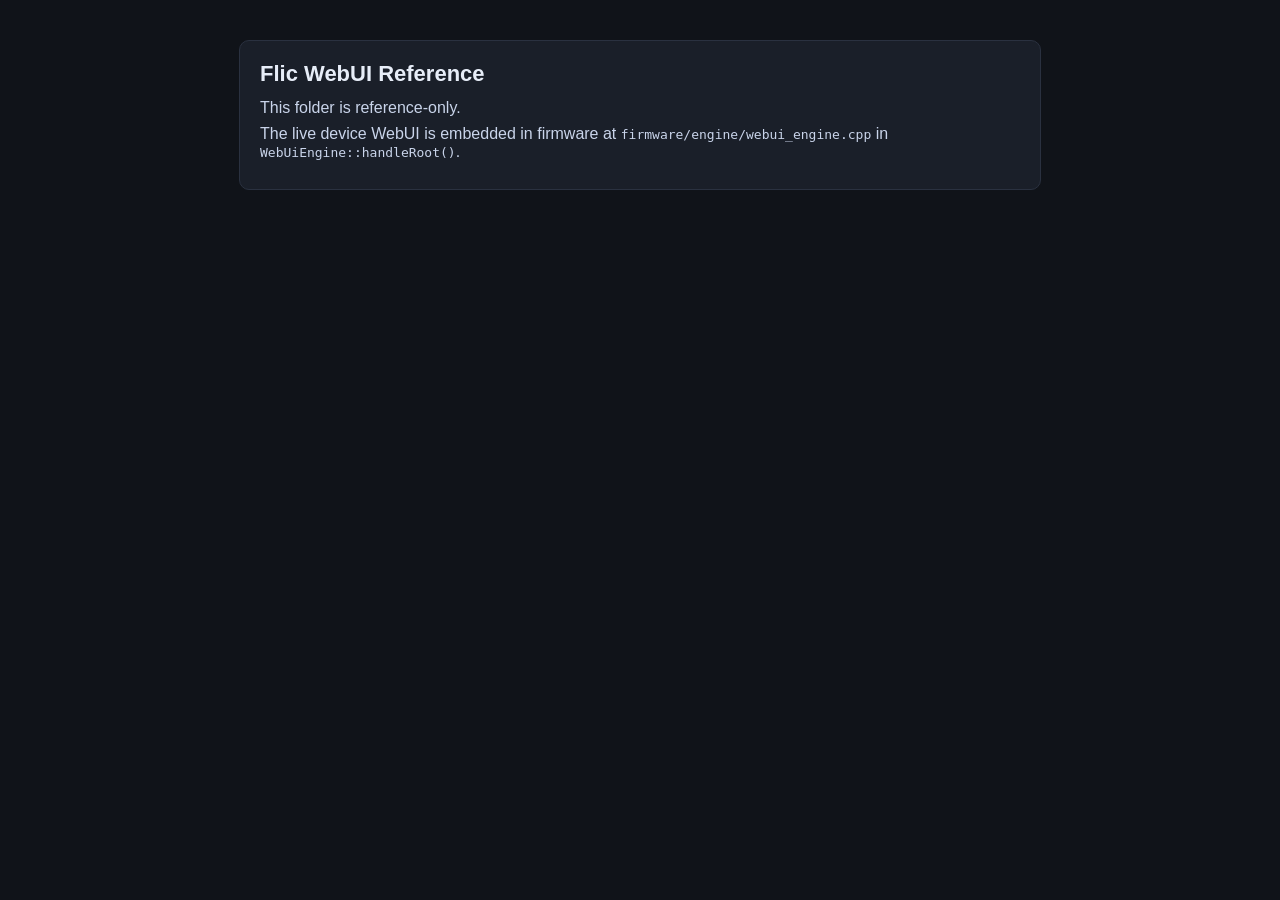
<file: webui/index.html>
<!doctype html>
<html lang="en">
<head>
  <meta charset="utf-8" />
  <meta name="viewport" content="width=device-width, initial-scale=1" />
  <title>Flic WebUI (Reference Only)</title>
  <link rel="stylesheet" href="./style.css" />
</head>
<body>
  <main class="notice">
    <h1>Flic WebUI Reference</h1>
    <p>This folder is reference-only.</p>
    <p>The live device WebUI is embedded in firmware at <code>firmware/engine/webui_engine.cpp</code> in <code>WebUiEngine::handleRoot()</code>.</p>
  </main>
</body>
</html>
</file>
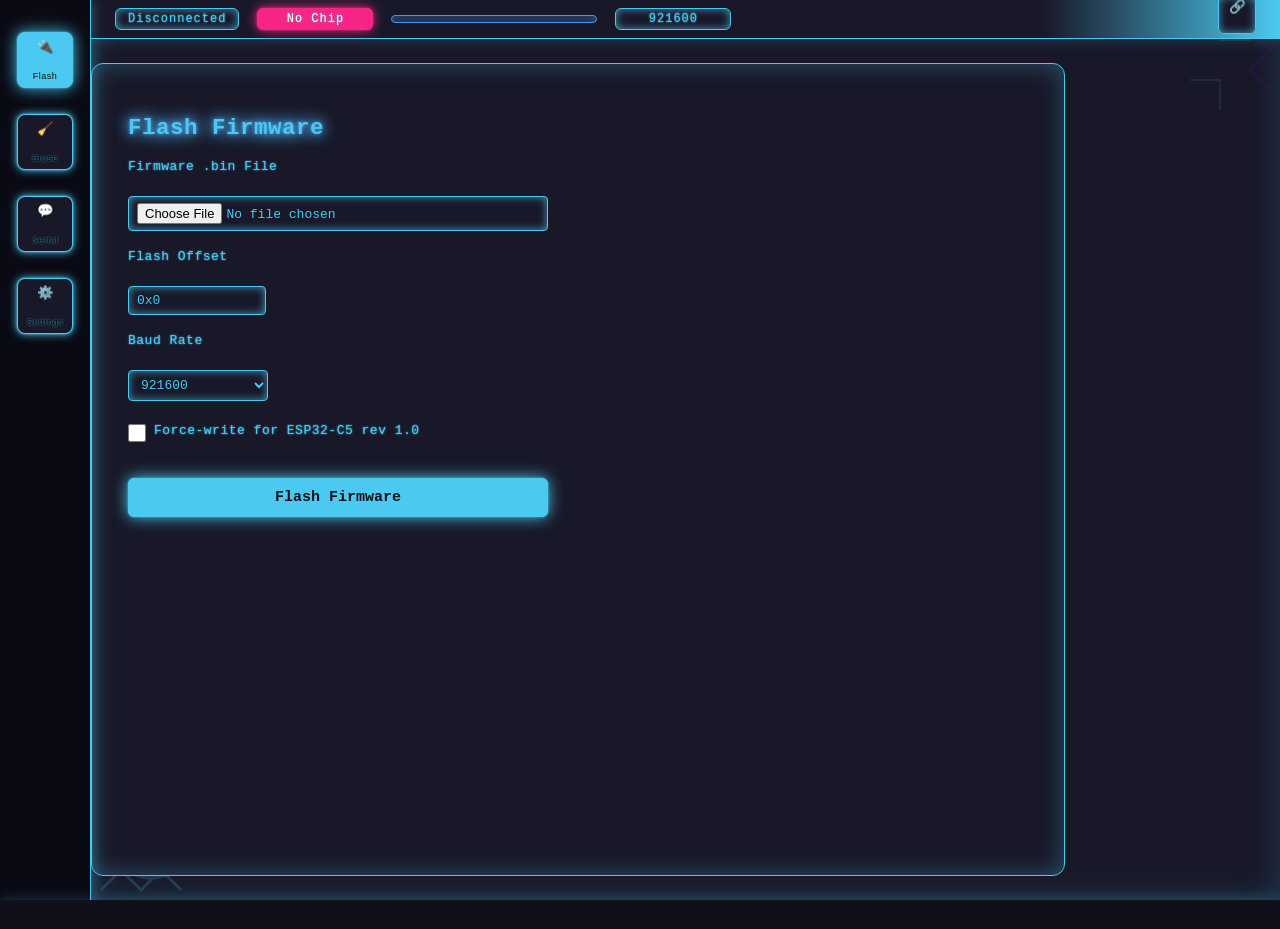
<file: c5-flasher.html>
<!DOCTYPE html>
<html lang="en">
<head>
	<meta charset="UTF-8">
	<meta name="viewport" content="width=device-width, initial-scale=1.0">
	<title>ESP32‑C5 Cyberpunk Web Flasher</title>
	<style>
		/* CYBERPUNK PIXEL-ART THEME */
		:root {
			--bg-main: #10101a;
			--bg-panel: #181828;
			--bg-nav: #0a0a14;
			--neon-cyan: #4cc9f0;
			--neon-blue: #4895ef;
			--neon-violet: #7209b7;
			--neon-pink: #f72585;
			--pixel-border: 1.5px solid #4cc9f0;
			--pixel-shadow: 0 0 8px #4cc9f0, 0 0 2px #4cc9f0;
			--pixel-font: 'Press Start 2P', 'VT323', 'Consolas', monospace;
			--scanline: repeating-linear-gradient(
				to bottom,
				rgba(76,201,240,0.04) 0px,
				rgba(76,201,240,0.04) 1.5px,
				transparent 1.5px,
				transparent 3px
			);
		}

		@font-face {
			font-family: 'Press Start 2P';
			src: local('Press Start 2P'), url([data-uri]...AA==) format('woff');
			font-display: swap;
		}

		html, body {
			height: 100%;
			margin: 0;
			padding: 0;
			background: var(--bg-main);
			color: var(--neon-cyan);
			font-family: var(--pixel-font);
			letter-spacing: 0.5px;
			min-width: 900px;
			min-height: 600px;
			overflow: hidden;
		}

		body::before {
			content: "";
			position: fixed;
			z-index: 0;
			top: 0; left: 0; right: 0; bottom: 0;
			pointer-events: none;
			background: var(--scanline);
			mix-blend-mode: lighten;
			opacity: 0.7;
		}

		.crt-glow {
			filter: drop-shadow(0 0 8px var(--neon-cyan)) drop-shadow(0 0 2px var(--neon-blue));
		}

		.hud {
			display: flex;
			height: 100vh;
			width: 100vw;
			position: relative;
			z-index: 1;
		}

		/* NAVIGATION */
		.nav {
			width: 90px;
			background: var(--bg-nav);
			border-right: var(--pixel-border);
			display: flex;
			flex-direction: column;
			align-items: center;
			padding-top: 32px;
			gap: 18px;
			box-shadow: 2px 0 12px #4cc9f055;
			position: relative;
			z-index: 2;
		}
		.nav-btn {
			width: 56px;
			height: 56px;
			background: var(--bg-panel);
			border: var(--pixel-border);
			margin-bottom: 8px;
			border-radius: 8px;
			box-shadow: var(--pixel-shadow);
			display: flex;
			flex-direction: column;
			align-items: center;
			justify-content: center;
			cursor: pointer;
			transition: background 0.2s, box-shadow 0.2s;
			position: relative;
			outline: none;
		}
		.nav-btn.selected, .nav-btn:focus {
			background: var(--neon-cyan);
			color: #10101a;
			box-shadow: 0 0 16px #4cc9f0, 0 0 2px #4cc9f0;
		}
		.nav-btn .icon {
			width: 28px;
			height: 28px;
			margin-bottom: 4px;
			display: block;
		}
		.nav-btn .label {
			font-size: 9px;
			text-align: center;
			text-shadow: 0 0 2px #4cc9f0;
			letter-spacing: 0.5px;
			user-select: none;
		}

		/* MAIN PANEL */
		.main {
			flex: 1;
			display: flex;
			flex-direction: column;
			background: var(--bg-panel);
			border-left: none;
			border-radius: 0 0 0 0;
			position: relative;
			z-index: 1;
			overflow: hidden;
			box-shadow: 0 0 32px #4cc9f033 inset;
		}

		/* STATUS BAR */
		.status-bar {
			height: 38px;
			background: linear-gradient(90deg, #181828 80%, #4cc9f0 100%);
			border-bottom: var(--pixel-border);
			display: flex;
			align-items: center;
			padding: 0 24px;
			font-size: 13px;
			letter-spacing: 1px;
			box-shadow: 0 2px 12px #4cc9f033;
			position: relative;
			z-index: 2;
		}
		.status-chip {
			display: inline-block;
			min-width: 90px;
			padding: 3px 12px;
			margin-right: 18px;
			border-radius: 6px;
			background: #181828;
			border: 1px solid #4cc9f0;
			box-shadow: 0 0 8px #4cc9f0bb inset;
			font-size: 12px;
			text-align: center;
			color: var(--neon-cyan);
			font-family: var(--pixel-font);
			text-shadow: 0 0 2px #4cc9f0;
		}
		.status-chip.connected {
			background: #4cc9f0;
			color: #10101a;
			box-shadow: 0 0 16px #4cc9f0, 0 0 2px #4cc9f0;
			border-color: #4cc9f0;
		}
		.status-chip.chip-ok {
			background: #4895ef;
			color: #fff;
			border-color: #4895ef;
			box-shadow: 0 0 12px #4895ef, 0 0 2px #4895ef;
		}
		.status-chip.chip-fail {
			background: #f72585;
			color: #fff;
			border-color: #f72585;
			box-shadow: 0 0 12px #f72585, 0 0 2px #f72585;
		}
		.status-bar .spacer {
			flex: 1;
		}

		/* BOTTOM BAR */
		.bottom-bar {
			height: 28px;
			background: #0a0a14;
			border-top: var(--pixel-border);
			box-shadow: 0 -2px 12px #4cc9f033;
			display: flex;
			align-items: center;
			padding: 0 18px;
			font-size: 11px;
			letter-spacing: 1px;
			position: relative;
			z-index: 2;
			overflow: hidden;
		}
		.scanline-anim {
			position: absolute;
			left: 0; right: 0; top: 0; bottom: 0;
			pointer-events: none;
			background: repeating-linear-gradient(
				to bottom,
				rgba(76,201,240,0.08) 0px,
				rgba(76,201,240,0.08) 1.5px,
				transparent 1.5px,
				transparent 3px
			);
			animation: scanlines 2.5s linear infinite;
			opacity: 0.7;
			z-index: 1;
		}
		@keyframes scanlines {
			0% { background-position-y: 0; }
			100% { background-position-y: 6px; }
		}

		/* MAIN PANELS */
		.panel {
			flex: 1;
			padding: 32px 36px 24px 36px;
			overflow-y: auto;
			position: relative;
			z-index: 1;
			color: var(--neon-cyan);
			font-family: var(--pixel-font);
			font-size: 15px;
			background: var(--bg-panel);
			border-radius: 12px;
			box-shadow: 0 0 24px #4cc9f055 inset;
			margin: 24px 32px 24px 0;
			border: var(--pixel-border);
			min-height: 420px;
			max-width: 900px;
		}

		/* FLASH PANEL */
		.flash-form {
			display: flex;
			flex-direction: column;
			gap: 18px;
			max-width: 420px;
		}
		.flash-form label {
			font-size: 13px;
			color: #4cc9f0;
			margin-bottom: 4px;
			text-shadow: 0 0 2px #4cc9f0;
		}
		.flash-form input[type="file"] {
			background: #181828;
			color: #4cc9f0;
			border: var(--pixel-border);
			border-radius: 4px;
			padding: 6px 8px;
			font-family: var(--pixel-font);
			font-size: 13px;
			outline: none;
			box-shadow: 0 0 8px #4cc9f0bb inset;
		}
		.flash-form input[type="number"],
		.flash-form input[type="text"] {
			background: #181828;
			color: #4cc9f0;
			border: var(--pixel-border);
			border-radius: 4px;
			padding: 6px 8px;
			font-family: var(--pixel-font);
			font-size: 13px;
			outline: none;
			box-shadow: 0 0 8px #4cc9f0bb inset;
			width: 120px;
		}
		.flash-form select {
			background: #181828;
			color: #4cc9f0;
			border: var(--pixel-border);
			border-radius: 4px;
			padding: 6px 8px;
			font-family: var(--pixel-font);
			font-size: 13px;
			outline: none;
			box-shadow: 0 0 8px #4cc9f0bb inset;
			width: 140px;
		}
		.flash-form .toggle {
			display: flex;
			align-items: center;
			gap: 8px;
			margin-top: 4px;
		}
		.flash-form .toggle input[type="checkbox"] {
			accent-color: #4cc9f0;
			width: 18px;
			height: 18px;
			margin: 0;
		}
		.flash-form .btn {
			margin-top: 18px;
			padding: 10px 0;
			width: 100%;
			background: #4cc9f0;
			color: #10101a;
			border: var(--pixel-border);
			border-radius: 6px;
			font-family: var(--pixel-font);
			font-size: 15px;
			font-weight: bold;
			box-shadow: 0 0 16px #4cc9f0, 0 0 2px #4cc9f0;
			cursor: pointer;
			transition: background 0.2s, color 0.2s;
			outline: none;
		}
		.flash-form .btn:active {
			background: #4895ef;
			color: #fff;
		}

		/* PROGRESS BAR */
		.progress-bar {
			width: 100%;
			height: 18px;
			background: #181828;
			border: var(--pixel-border);
			border-radius: 6px;
			box-shadow: 0 0 12px #4cc9f0bb inset;
			margin-top: 12px;
			overflow: hidden;
			position: relative;
		}
		.progress {
			height: 100%;
			background: linear-gradient(90deg, #4cc9f0 60%, #4895ef 100%);
			box-shadow: 0 0 16px #4cc9f0, 0 0 2px #4cc9f0;
			border-radius: 6px 0 0 6px;
			transition: width 0.2s;
		}

		/* SERIAL MONITOR */
		.serial-log {
			background: #10101a;
			border: var(--pixel-border);
			border-radius: 8px;
			box-shadow: 0 0 12px #4cc9f0bb inset;
			padding: 18px 12px 18px 18px;
			font-family: var(--pixel-font);
			font-size: 13px;
			color: #4cc9f0;
			height: 320px;
			overflow-y: auto;
			white-space: pre-wrap;
			margin-bottom: 12px;
			position: relative;
		}
		.serial-log .log-line {
			display: block;
			margin-bottom: 2px;
			font-family: var(--pixel-font);
			font-size: 13px;
			white-space: pre-wrap;
		}
		.serial-log .log-info { color: #4cc9f0; }
		.serial-log .log-warn { color: #f7b801; }
		.serial-log .log-error { color: #f72585; }
		.serial-log .log-debug { color: #4895ef; }
		.serial-log .log-ok { color: #43ff64; }
		.serial-log .log-raw { color: #fff; }
		.serial-log .log-cursor {
			display: inline-block;
			width: 10px;
			background: #4cc9f0;
			animation: blink-cursor 1s steps(2, start) infinite;
			margin-left: 2px;
			height: 1.1em;
			vertical-align: middle;
		}
		@keyframes blink-cursor {
			0%, 49% { opacity: 1; }
			50%, 100% { opacity: 0; }
		}

		/* SETTINGS PANEL */
		.settings-form {
			display: flex;
			flex-direction: column;
			gap: 18px;
			max-width: 420px;
		}
		.settings-form label {
			font-size: 13px;
			color: #4cc9f0;
			margin-bottom: 4px;
			text-shadow: 0 0 2px #4cc9f0;
		}
		.settings-form input[type="number"],
		.settings-form input[type="text"] {
			background: #181828;
			color: #4cc9f0;
			border: var(--pixel-border);
			border-radius: 4px;
			padding: 6px 8px;
			font-family: var(--pixel-font);
			font-size: 13px;
			outline: none;
			box-shadow: 0 0 8px #4cc9f0bb inset;
			width: 120px;
		}
		.settings-form .btn {
			margin-top: 18px;
			padding: 10px 0;
			width: 100%;
			background: #4cc9f0;
			color: #10101a;
			border: var(--pixel-border);
			border-radius: 6px;
			font-family: var(--pixel-font);
			font-size: 15px;
			font-weight: bold;
			box-shadow: 0 0 16px #4cc9f0, 0 0 2px #4cc9f0;
			cursor: pointer;
			transition: background 0.2s, color 0.2s;
			outline: none;
		}
		.settings-form .btn:active {
			background: #4895ef;
			color: #fff;
		}

		/* PIXEL ART ACCENTS */
		.octobuddy {
			position: absolute;
			left: 0; bottom: 0;
			width: 120px;
			height: 120px;
			pointer-events: none;
			opacity: 0.18;
			z-index: 0;
		}
		.octo-circuit {
			position: absolute;
			right: 0; top: 0;
			width: 120px;
			height: 120px;
			pointer-events: none;
			opacity: 0.13;
			z-index: 0;
		}
		/* Scrollbar styling */
		::-webkit-scrollbar {
			width: 8px;
			background: #181828;
		}
		::-webkit-scrollbar-thumb {
			background: #4cc9f0;
			border-radius: 4px;
			box-shadow: 0 0 8px #4cc9f0bb inset;
		}
	</style>
</head>
<body>
	<div class="hud">
		<!-- Left Navigation -->
		<nav class="nav">
			<button class="nav-btn selected" id="nav-flash" tabindex="1" title="Flash Firmware">
				<span class="icon">🔌</span>
				<span class="label">Flash</span>
			</button>
			<button class="nav-btn" id="nav-erase" tabindex="2" title="Erase Flash">
				<span class="icon">🧹</span>
				<span class="label">Erase</span>
			</button>
			<button class="nav-btn" id="nav-serial" tabindex="3" title="Serial Monitor">
				<span class="icon">💬</span>
				<span class="label">Serial</span>
			</button>
			<button class="nav-btn" id="nav-settings" tabindex="4" title="Settings">
				<span class="icon">⚙️</span>
				<span class="label">Settings</span>
			</button>
		</nav>

		<!-- Main Content -->
		<main class="main">
			<!-- Status Bar -->
			<div class="status-bar">
				<span class="status-chip" id="status-conn">Disconnected</span>
				   <span class="status-chip" id="status-chip">No Chip</span>
				   <span class="status-chip" id="status-chip-details" style="min-width:180px;background:#181828;border:1px solid #4895ef;box-shadow:0 0 8px #4895ef77 inset;color:#4cc9f0;"></span>
				<span class="status-chip" id="status-baud">921600</span>
				<span class="spacer"></span>
				<button id="btn-connect" class="nav-btn" style="width:38px;height:38px;padding:0 0 0 0;min-width:0;background:#181828;border-radius:6px;box-shadow:0 0 8px #4cc9f0bb inset;">
					<span class="icon">🔗</span>
				</button>
			</div>

			<!-- Panels -->
			<section class="panel" id="panel-flash">
				<h2 class="crt-glow">Flash Firmware</h2>
				<form class="flash-form" id="flash-form">
					<label for="binfile">Firmware .bin File</label>
					<input type="file" id="binfile" accept=".bin" required>
					<label for="offset">Flash Offset</label>
					<input type="text" id="offset" value="0x0" pattern="^0x[0-9a-fA-F]+$" required>
					<label for="baud">Baud Rate</label>
					<select id="baud">
						<option value="921600" selected>921600</option>
						<option value="460800">460800</option>
						<option value="115200">115200</option>
					</select>
					<div class="toggle">
						<input type="checkbox" id="force-rev1">
						<label for="force-rev1">Force-write for ESP32‑C5 rev 1.0</label>
					</div>
					<button type="submit" class="btn">Flash Firmware</button>
				</form>
				<div class="progress-bar" id="flash-progress" style="display:none;">
					<div class="progress" id="progress-inner" style="width:0%"></div>
				</div>
				<div id="flash-status" style="margin-top:12px;font-size:13px;"></div>
			</section>

			<section class="panel" id="panel-erase" style="display:none;">
				<h2 class="crt-glow">Erase Flash</h2>
				<button class="btn" id="btn-erase">Erase Entire Flash</button>
				<div id="erase-status" style="margin-top:18px;font-size:13px;"></div>
			</section>

			<section class="panel" id="panel-serial" style="display:none;">
				<h2 class="crt-glow">Serial Monitor</h2>
				<div class="serial-log" id="serial-log"></div>
				<button class="btn" id="btn-clear-log">Clear Log</button>
			</section>

			<section class="panel" id="panel-settings" style="display:none;">
				<h2 class="crt-glow">Settings</h2>
				<form class="settings-form" id="settings-form">
					<label for="settings-baud">Default Baud Rate</label>
					<select id="settings-baud">
						<option value="921600">921600</option>
						<option value="460800">460800</option>
						<option value="115200">115200</option>
					</select>
					<label for="settings-offset">Default Flash Offset</label>
					<input type="text" id="settings-offset" value="0x0" pattern="^0x[0-9a-fA-F]+$">
					<button type="submit" class="btn">Save Settings</button>
				</form>
				<div id="settings-status" style="margin-top:12px;font-size:13px;"></div>
			</section>

			<!-- Pixel Art Accents -->
			<svg class="octobuddy" viewBox="0 0 120 120">
				<polyline points="10,110 30,90 50,110 70,90 90,110" stroke="#4cc9f0" stroke-width="3" fill="none"/>
				<ellipse cx="60" cy="60" rx="38" ry="38" stroke="#4cc9f0" stroke-width="3" fill="none"/>
				<ellipse cx="60" cy="60" rx="18" ry="18" stroke="#4895ef" stroke-width="2" fill="none"/>
				<ellipse cx="60" cy="60" rx="7" ry="7" stroke="#7209b7" stroke-width="2" fill="none"/>
			</svg>
			<svg class="octo-circuit" viewBox="0 0 120 120">
				<polyline points="110,10 90,30 110,50 90,70 110,90" stroke="#7209b7" stroke-width="3" fill="none"/>
				<polyline points="60,10 60,40 90,40" stroke="#4cc9f0" stroke-width="2" fill="none"/>
				<polyline points="60,110 60,80 30,80" stroke="#4895ef" stroke-width="2" fill="none"/>
			</svg>
		</main>
	</div>
	<div class="bottom-bar">
		<span style="z-index:2;">ESP32‑C5 Cyberpunk Web Flasher &copy; 2026</span>
		<div class="scanline-anim"></div>
	</div>
	<script>
		// --- UI State ---
		const navBtns = [
			document.getElementById('nav-flash'),
			document.getElementById('nav-erase'),
			document.getElementById('nav-serial'),
			document.getElementById('nav-settings')
		];
		const panels = [
			document.getElementById('panel-flash'),
			document.getElementById('panel-erase'),
			document.getElementById('panel-serial'),
			document.getElementById('panel-settings')
		];
		navBtns.forEach((btn, idx) => {
			btn.addEventListener('click', () => {
				navBtns.forEach((b, i) => {
					b.classList.toggle('selected', i === idx);
					panels[i].style.display = i === idx ? '' : 'none';
				});
			});
		});

		// --- Settings Persistence ---
		const settings = {
			baud: localStorage.getItem('c5-baud') || '921600',
			offset: localStorage.getItem('c5-offset') || '0x0',
		};
		document.getElementById('baud').value = settings.baud;
		document.getElementById('offset').value = settings.offset;
		document.getElementById('settings-baud').value = settings.baud;
		document.getElementById('settings-offset').value = settings.offset;
		document.getElementById('settings-form').onsubmit = e => {
			e.preventDefault();
			settings.baud = document.getElementById('settings-baud').value;
			settings.offset = document.getElementById('settings-offset').value;
			localStorage.setItem('c5-baud', settings.baud);
			localStorage.setItem('c5-offset', settings.offset);
			document.getElementById('baud').value = settings.baud;
			document.getElementById('offset').value = settings.offset;
			document.getElementById('settings-status').textContent = 'Settings saved!';
			setTimeout(()=>document.getElementById('settings-status').textContent='', 1200);
		};


		// --- Status Bar ---
		function setStatusConn(connected) {
			const el = document.getElementById('status-conn');
			el.textContent = connected ? 'Connected' : 'Disconnected';
			el.className = 'status-chip' + (connected ? ' connected' : '');
		}
		function setStatusChip(chipInfo) {
			const el = document.getElementById('status-chip');
			const detailsEl = document.getElementById('status-chip-details');
			if (chipInfo && chipInfo.family) {
				el.textContent = chipInfo.family + (chipInfo.revision ? ` Rev ${chipInfo.revision}` : '');
				el.className = 'status-chip chip-ok';
				detailsEl.innerHTML =
				  `<span style='color:#4cc9f0;'>${chipInfo.family}</span> ` +
				  (chipInfo.revision ? `Rev <span style='color:#43ff64;'>${chipInfo.revision}</span> ` : '') +
				  `<span style='color:#4895ef;'>Magic:</span> <span style='color:#fff;'>${chipInfo.magic}</span>` +
				  (chipInfo.bootloader ? `<br><span style='color:#f7b801;'>${chipInfo.bootloader}</span>` : '');
			} else if (chipInfo && chipInfo.unknown) {
				el.textContent = 'Unknown ESP chip';
				el.className = 'status-chip chip-fail';
				detailsEl.innerHTML = `<span style='color:#f72585;'>Unknown ESP chip detected</span>` + (chipInfo.magic ? ` <span style='color:#fff;'>(${chipInfo.magic})</span>` : '');
			} else {
				el.textContent = 'No Chip';
				el.className = 'status-chip chip-fail';
				detailsEl.innerHTML = '';
			}
		}
		function setStatusBaud(baud) {
			const el = document.getElementById('status-baud');
			el.textContent = baud;
		}

		// --- WebSerial Logic ---
		let port = null;
		let reader = null;
		let writer = null;
		let serialLog = [];
		let serialLogEl = document.getElementById('serial-log');
		let serialMonitorActive = false;
		let chipDetected = false;
		let chipRev = '';
		let baudRate = parseInt(settings.baud);

		async function connectSerial() {
			try {
				port = await navigator.serial.requestPort();
				await port.open({ baudRate });
				setStatusConn(true);
				writer = port.writable.getWriter();
				reader = port.readable.getReader();
				listenSerial();
				detectChip();
			} catch (e) {
				setStatusConn(false);
				logSerial('error', 'Failed to connect: ' + e);
			}
		}

		async function disconnectSerial() {
			try {
				if (reader) await reader.cancel();
				if (writer) writer.releaseLock();
				if (port) await port.close();
			} catch {}
			setStatusConn(false);
			setStatusChip(false);
			port = null;
			reader = null;
			writer = null;
			chipDetected = false;
			chipRev = '';
		}

		async function listenSerial() {
			serialMonitorActive = true;
			while (port && reader) {
				try {
					const { value, done } = await reader.read();
					if (done) break;
					if (value) {
						const text = new TextDecoder().decode(value);
						logSerial('raw', text);
						if (!chipDetected) detectChip(text);
					}
				} catch (e) {
					break;
				}
			}
			serialMonitorActive = false;
		}

		function logSerial(level, msg) {
			msg.split(/\r?\n/).forEach(line => {
				if (!line) return;
				serialLog.push({ level, line });
				if (serialLog.length > 500) serialLog.shift();
			});
			renderSerialLog();
		}

		function renderSerialLog() {
			serialLogEl.innerHTML = serialLog.map(l => `<span class="log-line log-${l.level}">${l.line}</span>`).join('') + '<span class="log-cursor"></span>';
			serialLogEl.scrollTop = serialLogEl.scrollHeight;
		}
		document.getElementById('btn-clear-log').onclick = () => {
			serialLog = [];
			renderSerialLog();
		};


		// --- Chip Detection ---
		function detectChip(text) {
			// Known ESP magic values and bootloader strings
			const chips = [
				{ family: 'ESP32‑C5', magic: '0x5fd1406f', regex: /ESP32[\- ]?C5/i },
				{ family: 'ESP32‑C6', magic: '0x6f51306f', regex: /ESP32[\- ]?C6/i },
				{ family: 'ESP32‑H2', magic: '0x6f51306f', regex: /ESP32[\- ]?H2/i },
				{ family: 'ESP32‑P4', magic: '0x6f51306f', regex: /ESP32[\- ]?P4/i },
				{ family: 'ESP32‑C3', magic: '0x6921506f', regex: /ESP32[\- ]?C3/i },
				{ family: 'ESP32‑S3', magic: '0x09[0-9a-fA-F]{6}', regex: /ESP32[\- ]?S3/i },
				{ family: 'ESP32‑S2', magic: '0x00000000', regex: /ESP32[\- ]?S2/i },
				{ family: 'ESP32', magic: '0x00f01d83', regex: /ESP32(?![\- ]?C|[\- ]?S|[\- ]?H|[\- ]?P)/i },
				{ family: 'ESP8266', magic: '0x00062000', regex: /ESP8266/i },
			];
			text = text || '';
			let found = null;
			let foundMagic = null;
			let foundBoot = null;
			let foundRev = null;
			// 1. Magic value detection
			for (const chip of chips) {
				if (text.includes(chip.magic)) {
					found = chip;
					foundMagic = chip.magic;
					break;
				}
			}
			// 2. Bootloader string detection
			if (!found) {
				for (const chip of chips) {
					if (chip.regex && chip.regex.test(text)) {
						found = chip;
						break;
					}
				}
			}
			// 3. Try to extract magic value if not matched
			if (!foundMagic) {
				const magicMatch = text.match(/0x[0-9a-fA-F]{8}/);
				if (magicMatch) foundMagic = magicMatch[0];
			}
			// 4. Try to extract revision
			foundRev = text.match(/rev\s*([0-9.]+)/i)?.[1] || '';
			// 5. Try to extract bootloader string
			foundBoot = text.match(/(ESP32[\w\- ]+ bootloader[\w\- ]*)/i)?.[1] || '';
			// 6. Set status
			if (found) {
				chipDetected = true;
				chipRev = foundRev;
				setStatusChip({
					family: found.family,
					revision: foundRev,
					magic: foundMagic || found.magic,
					bootloader: foundBoot
				});
			} else if (foundMagic) {
				chipDetected = true;
				setStatusChip({
					unknown: true,
					magic: foundMagic
				});
			} else {
				chipDetected = false;
				setStatusChip(null);
			}
		}

		// --- Connect/Disconnect Button ---
		document.getElementById('btn-connect').onclick = async () => {
			if (port) {
				await disconnectSerial();
			} else {
				await connectSerial();
			}
		};

		// --- Flash Firmware ---
		document.getElementById('flash-form').onsubmit = async e => {
			e.preventDefault();
			if (!port) {
				logSerial('error', 'Not connected to device.');
				return;
			}
			const file = document.getElementById('binfile').files[0];
			if (!file) return;
			const offset = document.getElementById('offset').value;
			const baud = parseInt(document.getElementById('baud').value);
			const forceRev1 = document.getElementById('force-rev1').checked;
			setStatusBaud(baud);
			document.getElementById('flash-status').textContent = '';
			document.getElementById('flash-progress').style.display = '';
			let bytesWritten = 0;
			let total = file.size;
			let chunkSize = 1024;
			let progressEl = document.getElementById('progress-inner');
			progressEl.style.width = '0%';
			try {
				// Send flash command header
				await sendCommand(`FLASH ${offset} ${baud} ${forceRev1 ? 'FORCE' : ''}\n`);
				// Write file in chunks
				for (let pos = 0; pos < total; pos += chunkSize) {
					const chunk = await file.slice(pos, pos + chunkSize).arrayBuffer();
					await writer.write(new Uint8Array(chunk));
					bytesWritten += chunk.byteLength;
					progressEl.style.width = `${Math.floor(100 * bytesWritten / total)}%`;
				}
				await sendCommand('FLASH_DONE\n');
				document.getElementById('flash-status').textContent = `Flashed ${bytesWritten} bytes.`;
				logSerial('ok', `Flashed ${bytesWritten} bytes.`);
			} catch (err) {
				document.getElementById('flash-status').textContent = 'Flash failed: ' + err;
				logSerial('error', 'Flash failed: ' + err);
			}
			document.getElementById('flash-progress').style.display = 'none';
		};

		// --- Erase Flash ---
		document.getElementById('btn-erase').onclick = async () => {
			if (!port) {
				document.getElementById('erase-status').textContent = 'Not connected.';
				return;
			}
			document.getElementById('erase-status').textContent = 'Erasing...';
			try {
				await sendCommand('ERASE\n');
				document.getElementById('erase-status').textContent = 'Erase command sent.';
				logSerial('info', 'Erase command sent.');
			} catch (err) {
				document.getElementById('erase-status').textContent = 'Erase failed: ' + err;
				logSerial('error', 'Erase failed: ' + err);
			}
		};

		// --- Send Command Helper ---
		async function sendCommand(cmd) {
			if (!writer) throw new Error('Not connected');
			await writer.write(new TextEncoder().encode(cmd));
		}

		// --- Serial Monitor Panel ---
		// (auto-scroll handled in renderSerialLog)

		// --- On Load: Try to auto-detect chip if already connected ---
		if (navigator.serial) {
			setStatusConn(false);
			setStatusChip(null);
		} else {
			setStatusConn(false);
			setStatusChip(null);
			logSerial('error', 'WebSerial not supported in this browser.');
			alert('WebSerial not supported in this browser. Use Chrome or Edge.');
		}
	</script>
</body>
</html>
</file>
<file: webui/style.css>
body {
  margin: 0;
  font-family: Inter, Segoe UI, Arial, sans-serif;
  background: #101319;
  color: #e7edf8;
}

.notice {
  max-width: 760px;
  margin: 40px auto;
  padding: 20px;
  border-radius: 10px;
  border: 1px solid #2a3140;
  background: #1a1f29;
}

h1 {
  margin: 0 0 12px 0;
  font-size: 22px;
}

p {
  margin: 8px 0;
  color: #c9d4ea;
}
</file>
